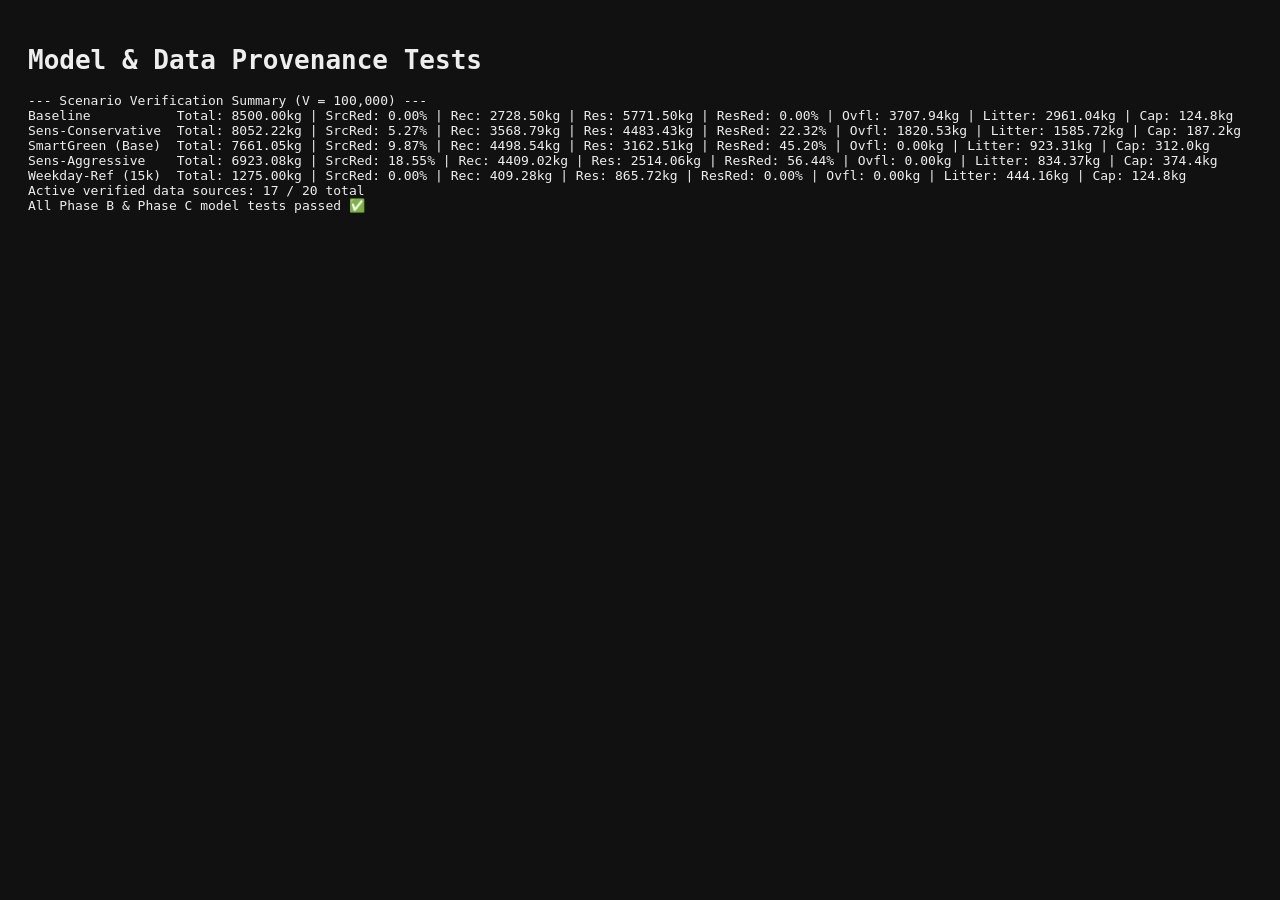
<file: tests/index.html>
<!doctype html>
<html lang="en">
  <head><meta charset="utf-8" /><title>Model &amp; Data Provenance Tests</title><link rel="icon" href="data:," /></head>
  <body style="font-family: monospace; background: #111; color: #eee; padding: 20px">
    <h1>Model &amp; Data Provenance Tests</h1>
    <pre id="out"></pre>
    <script>
      window.__assert = (c, m) => { if (!c) throw new Error('FAIL: ' + (m || 'assertion')); };
      const log = console.log;
      console.log = (...a) => { document.getElementById('out').textContent += a.join(' ') + '\n'; log(...a); };
      window.onerror = (m) => { document.getElementById('out').textContent += '❌ ' + m + '\n'; };
    </script>
    <script src="../js/data-sources.js"></script>
    <script src="../js/model.js"></script>
    <script>
      window.module = { exports: {} };
      window.require = (p) => {
        if (p === 'assert') return window.__assert;
        if (p.includes('data-sources')) return window.WasteDataSources;
        return window.WasteModel;
      };
    </script>
    <script src="model.test.js"></script>
  </body>
</html>
</file>
